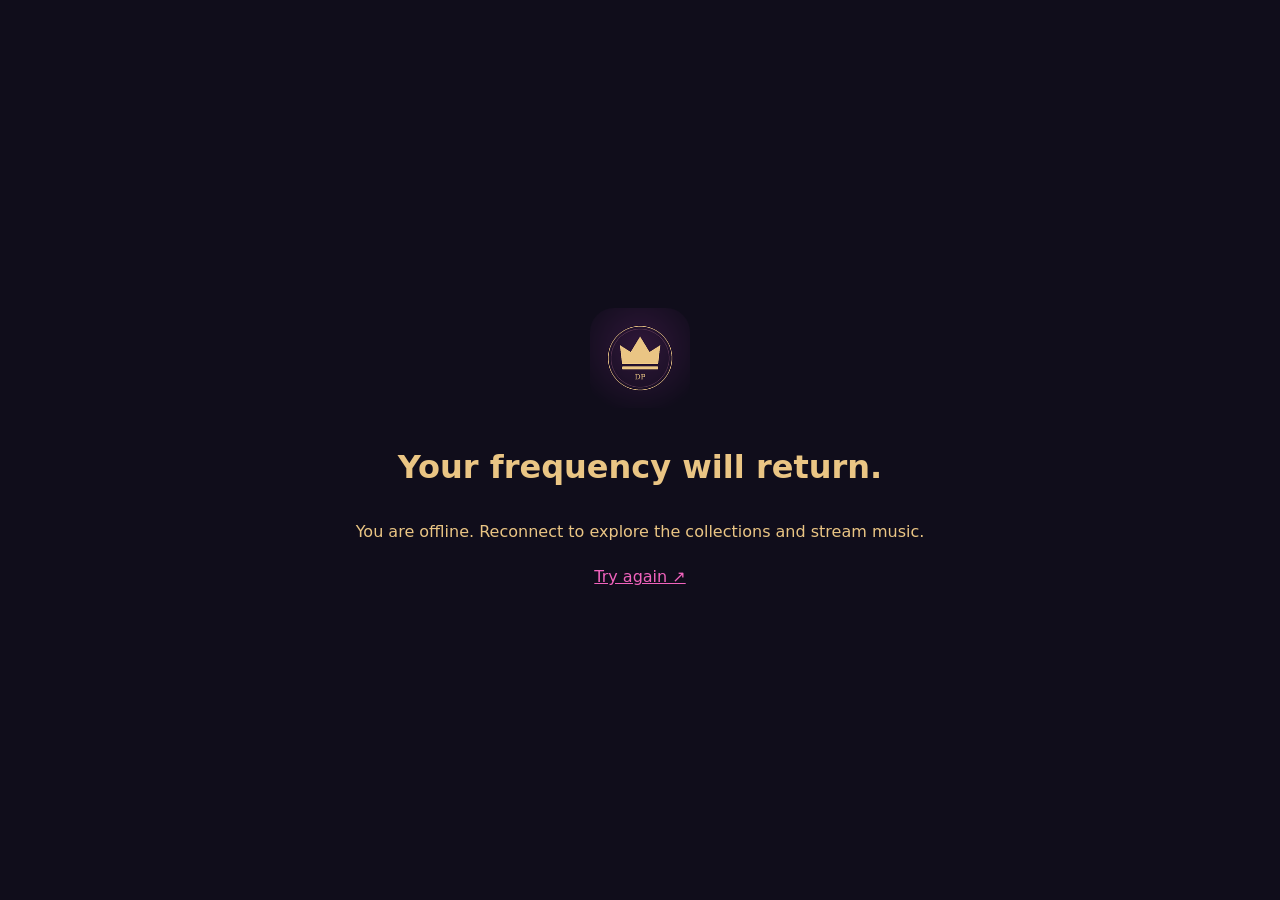
<file: offline.html>
<!doctype html><html lang="en"><meta name="viewport" content="width=device-width,initial-scale=1,minimum-scale=1,viewport-fit=cover"><meta name="theme-color" content="#100d1b"><title>Offline | DiscoPrincess</title><body style="margin:0;background:#100d1b;color:#eac584;font:16px/1.8 system-ui;min-height:100vh;display:grid;place-items:center;text-align:center"><main style="padding:30px"><img src="assets/icon-192.png" width="100" height="100" style="border-radius:24px" alt="DiscoPrincess"><h1>Your frequency will return.</h1><p>You are offline. Reconnect to explore the collections and stream music.</p><a href="./" style="color:#f163bd">Try again ↗</a></main></body></html>
</file>
